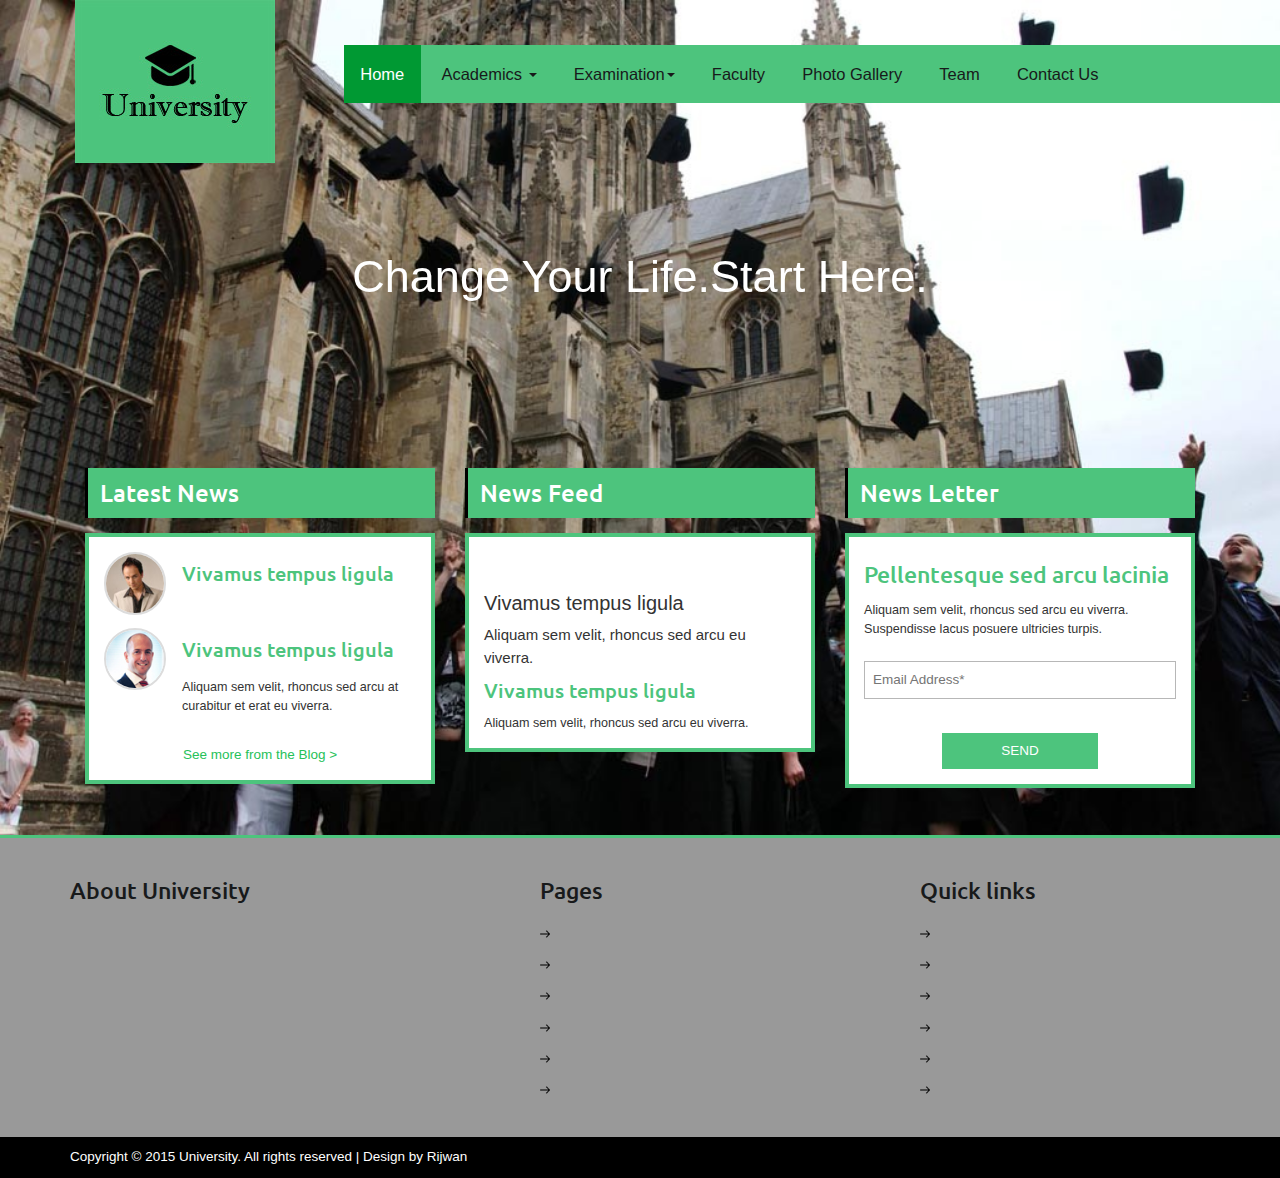
<file: index.html>
<!DOCTYPE HTML>
<html>
<head>
<title>University a Educational Category Flat Bootstarp Responsive Website Template | Home :: w3layouts</title>
<link href="css/bootstrap.css" rel='stylesheet' type='text/css' />
<!-- jQuery (necessary JavaScript plugins) -->
<script src="js/bootstrap.js"></script>
<!-- Custom Theme files -->
<link href="css/style.css" rel='stylesheet' type='text/css' />
<link href="css/w3.css" rel='stylesheet' type='text/css' />
<!-- Custom Theme files -->
<!--//theme-style-->
<meta name="viewport" content="width=device-width, initial-scale=1">
<meta http-equiv="Content-Type" content="text/html; charset=utf-8" />
<meta name="keywords" content="University Responsive web template, Bootstrap Web Templates, Flat Web Templates, Andriod Compatible web template, 
Smartphone Compatible web template, free webdesigns for Nokia, Samsung, LG, SonyErricsson, Motorola web design" />
<script type="application/x-javascript"> addEventListener("load", function() { setTimeout(hideURLbar, 0); }, false); function hideURLbar(){ window.scrollTo(0,1); } </script>
<script src="js/jquery.min.js"></script>
 <script src="js/bootstrap.js"></script>

</head>
<body>
<!-- banner -->
<script src="js/responsiveslides.min.js"></script>
<script>  
    $(function () {
      $("#slider").responsiveSlides({
      	auto: true,
      	nav: true,
      	speed: 500,
        namespace: "callbacks",
        pager: true,
      });
    });
  </script>  
<div class="banner">	  
	 <div class="header">
			 <div class="logo">
				 <a href="index.html"><img src="images/logo.jpg" alt=""/></a>
			 </div>
			 <div class="top-menu">
				 <span class="menu"></span>
				 <ul class="navig">
					 <li class="active"><a href="index.html">Home</a></li>
					  <li class="dropdown">
          <a class="dropdown-toggle" data-toggle="dropdown" href="acade.php" id="dropdownMenu1">Academics <span class="caret"></span></a>
          <ul class="dropdown-menu" aria-labelledby="dropdownMenu1">
            <li><a href="academy.php">Academic Calander</a></li>
            <li><a href="sylubus.php">Syllabus</a></li>
            <li><a href="college.php">College Info</a></li>
          </ul>
        </li>
       <li class="dropdown" class="active">
		  <a class="dropdown-toggle" data-toggle="dropdown" href="#" id="dropdownMenu1">Examination<span class="caret"></span></a>
		  <ul class="dropdown-menu" aria-labelledby="dropdownMenu1">
		  <li><a href="time_table.php">Time-Table</a></li>
		  <li><a href="result.php">Result</a></li>
		  <li><a href="exam_cen.php">Exam-Center</a></li>
		  <li><a href="mark.php">Markshet</a></li>
		  </ul>
		  </li>
					 <li><a href="faculty.php">Faculty</a></li>
		<li><a href="gelery.php">Photo Gallery</a></li>
		<li><a href="about.html"><span></span>Team</a></li>
		<li><a href="contact.php">Contact Us</a></li>

				 </ul>
			 </div>
			  <!-- script-for-menu -->
		 <script>
				$("span.menu").click(function(){
					$("ul.navig").slideToggle("slow" , function(){
					});
				});
		 </script>
		 <!-- script-for-menu -->

			 <div class="clearfix"></div>
	 </div>
	 <div class="slider">
		 <div class="caption">
			 <div class="container">
				  <div class="callbacks_container">
					  <ul class="rslides" id="slider">
						    <li><h3>Change Your Life.Start Here.</h3></li>
							<li><h3>Change Your Mind.Change Your Life.</h3></li>	
							<li><h3>Education For Individual And Social Responsibility.</h3></li>	
							<li><h3>Your Success.Our Tradition</h3></li>
					  </ul>	
						<div class="clearfix"></div>
				  </div>
			  </div>
		  </div>
	  </div>
	  <div class="banner-grids">
		  <div class="container">
			 <div class="col-md-4 banner-grid">
				 <h3>Latest News</h3>
				 <div class="banner-grid-sec">
					 <div class="grid_info">
						 <div class="blg-pic">
							 <img src="images/m1.jpg" class="img-responsive" alt="">
						 </div>
						 <div class="blg-pic-info">
							 <h4><a href="#">Vivamus tempus ligula</a></h4>
						 </div>
						 <div class="clearfix"></div>
					 </div>
					 <div class="grid_info">
						 <div class="blg-pic">
							 <img src="images/m2.jpg" class="img-responsive" alt="">
						 </div>
						 <div class="blg-pic-info">
							 <h4><a href="#">Vivamus tempus ligula</a></h4>
							 <p>Aliquam sem velit, rhoncus sed arcu at curabitur et erat eu viverra.</p>
						 </div>
						 <div class="clearfix"></div>
					 </div>
					 <div class="more">
						 <a href="blog.html">See more from the Blog ></a>
					 </div>
				 </div>
			 </div>
			 <div class="col-md-4 banner-grid">
				 <h3>News Feed</h3>
				 <div class="banner-grid-sec">
					 <div class="news-grid">
						 <marquee direction="up"><a href="#">The direction of text will be from bottom to top</a>
						                         
						 </marquee>
					 </div>
						 <h4><a href="#">Vivamus tempus ligula</a></h4>
						 <p>Aliquam sem velit, rhoncus sed arcu eu viverra.</p>
					
					 <div class="news-grid">
						 <h4><a href="#">Vivamus tempus ligula</a></h4>
						 <p>Aliquam sem velit, rhoncus sed arcu eu viverra.</p>
					 </div>
				 </div>
			 </div>
			 <div class="col-md-4 banner-grid">
				 <h3>News Letter</h3>
				 <div class="banner-grid-sec news_sec">
					 <div class="news-ltr">
						 <h4><a href="#">Pellentesque sed arcu lacinia</a></h4>
						 <p>Aliquam sem velit, rhoncus sed arcu eu viverra. Suspendisse lacus posuere ultricies turpis.</p>
					 </div>
					 <form>
						 <input type="text" placeholder="Email Address*" required="">
						 <input type="submit" value="SEND">
					 </form>
				 </div>
			 </div>
			 <div class="clearfix"></div>
		  </div>
	  </div>
</div>
<!---->
<div class="footer">
	 <div class="container">
		 <div class="ftr-sec">
			 <div class="col-md-4 ftr-grid">
				 <h3>About University</h3>
				 <p>S.V. Technical University is situated in Silicon Vally .We give a atmosphere where you can improve your skills.</p>
				 <p>Our teachers are well trained & they always there for help.You can also develop your extra curriculam activity in all the field & The campus is covered with 24*7wifi.</p>
			 </div>
			 <div class="col-md-4 ftr-grid2">
				 <h3>Pages</h3>
				 <ul>
					 <li><a href="index.php"><span></span>Home</a></li>
					  <li><a href="academics.php"><span></span>Academics</a></li>
					 <li><a href="exam1.php"><span></span>Examination</a></li>
					<li><a href="faculty.php"><span></span>Faculty</a></li>
		            <li><a href="gelery.php"><span></span>Photo Gallery</a></li>
		            <li><a href="contact.php"><span></span>Contact Us</a></li>
				 </ul>
			 </div>
			 <div class="col-md-4 ftr-grid3">
				 <h3>Quick links</h3>
				 <ul>
					 <li><a href="about.html"><span></span>History</a></li>
					 <li><a href="about.html"><span></span>Departments</a></li>
					 <li><a href="gallery.html"><span></span>Services</a></li>
					 <li><a href="blog.html"><span></span>Guidancs</a></li>	
					 <li><a href="about.html"><span></span>Team</a></li>
					 <li><a href="contact.html"><span></span>Contact</a></li>
				 </ul>
			 </div>
			 <div class="clearfix"></div>
		 </div>
	 </div>
</div>
<!---->
<div class="copywrite">
	 <div class="container">
		 <p>Copyright © 2015 University. All rights reserved | Design by Rijwan</p>
	 </div>
</div>
<!---->
</body>
</html>
</file>
<file: css/style.css>
/*
Author: W3layout
Author URL: http://w3layouts.com
License: Creative Commons Attribution 3.0 Unported
License URL: http://creativecommons.org/licenses/by/3.0/
*/
h4, h5, h6,
h1, h2, h3 {margin: 0;}
ul, ol {margin: 0; padding:0;}
p {margin: 0;}
html, body{
	font-family: 'OpenSans-Regular';
	font-size: 100%;
	background:#999999;
}
@font-face {
   font-family: 'OpenSans-Regular';
   src: url(../fonts/OpenSans-Regular.ttf)format('truetype');
}
@font-face {
   font-family: 'Ubuntu-Medium';
   src: url(../fonts/Ubuntu-Medium.ttf) format('truetype');
}
body a{
	transition:0.5s all;
	-webkit-transition:0.5s all;
	-moz-transition:0.5s all;
	-o-transition:0.5s all;
	-ms-transition:0.5s all;
}
.row{
	margin:0;
}	
.breadcrumb{
	margin:2em 0;
	text-align:left;
}
h1.b1, h2.b2, h3.b3 {
  margin-bottom: 25px;
  display: block;
}
/*-- banner --*/
.banner{
	background:url(../images/we.jpg)no-repeat;
	background-size:cover;
	min-height:835px;
}
.logo{
	float:left;
	margin-left:5em;
}
.top-menu{
	float:right;
	  background: #4dc47d;
  margin: 3em 0 0 0;
  padding:0 11em 0 0em;
}
.top-menu ul li{
	display:inline-block;
}
.top-menu ul li a{
	display:block;
	color:#181a1b;
	font-size:1.1em;
	padding:1em 1em;
	text-decoration:none;
}
.top-menu ul li.active a,.top-menu ul li a:hover{
	color:#FFFFFF;
	background-color:#00CC66;
}
 .slider {
	position: relative;
	text-align: center;
}
.rslides {
  position: relative;
  list-style: none;
  overflow: hidden;
  width: 100%;
  padding: 0;
  margin: 0;
}
.rslides li {
  -webkit-backface-visibility: hidden;
  position: absolute;
  display: none;
  width: 100%;
  left: 0;
  top: 0;
  }
.rslides li:first-child {
  position: relative;
  display: block;
  float: left;
}
ul.callbacks_tabs.callbacks1_tabs {
	position: absolute;
	bottom: 29px;
	z-index: 999;
	left: 46%;
	display:none;
}
.callbacks_nav {
  position: absolute;
  -webkit-tap-highlight-color: rgba(0,0,0,0);
  top: 50%;
  left:20px;
  opacity: 0.7;
  z-index: 3;
  text-indent: -9999px;
  overflow: hidden;
  text-decoration: none;
  height: 59px;
  width: 59px;
  margin-top: -45px;
  }
.callbacks_nav.next {
  left: auto;
  background-position: right top;
  right: 25px;
 }
.caption{
   width: 100%;
  position: absolute;
  top: 84px;
  left: 0%;
  text-align: center;
}
 .caption h3{
	font-size:3.5em;
	font-weight:500;
	color:#fff;
	margin-bottom:8px;
}
.banner-grids {
  margin-top: 20em;
}
.banner-grid h3{
	background:#4dc47d;
	color:#fff;
	padding:0.5em;
	border-left:3px solid #000;
	font-family: 'Ubuntu-Medium';
}
.banner-grid-sec{
	border:4px solid #4dc47d;
	margin-top:1em;
	background:#fff;
	padding:1em;
}
.grid_info:nth-child(2){	
	padding-top:1.2em;	
}
.blg-pic {
  width: 20%;
  float: left;
}
.blg-pic img {
  border-radius:50%;
  border: 2px solid #dcdcdc;
}
.blg-pic-info {
  width:75%;
  float: left;
  margin-left:5%;
}
.blg-pic-info h4 a{
  display:inline-block;
  margin-bottom:8px;
  font-size:1em;
  color:#4dc47d;
  text-decoration:none;
  font-family: 'Ubuntu-Medium';
}
.blg-pic-info h4 a:hover,.news-grid h4 a:hover,.news-ltr h4 a:hover,.wel_grid h5 a:hover,.more_info a:hover
,.event-info h5 a:hover,.camp-grid h4 a:hover{
	  color: #181a1b;
}
.ftr-grid2 ul li a:hover, .ftr-grid3 ul li a:hover,a.more:hover,.blog-left p a:hover,.blog h3 a:hover{
	color: #4dc47d;
}
.blg-pic-info p,.news-grid p,.news-ltr p{
  color:#333;
  line-height:1.5em;
  font-size:0.84em;
}
.more{
	margin-top:1.8em;
	text-align:center;
}
.more a{
	display:inline-block;
	color:#26c159;
	text-decoration:none;	
	font-size:0.9em;
}
.news-grid {
	margin-bottom:11px;
}
.news-grid:nth-child(4) {
  margin-bottom: 0;
}
.news-grid h4 a{
  display:inline-block;
  margin-bottom:3px;
  font-size:1em;
  color:#4dc47d;
  text-decoration:none;
  font-family: 'Ubuntu-Medium';
}
.news-ltr h4 a{
 display:inline-block;
  margin-bottom:3px;
  font-size:1.15em;
  color:#4dc47d;
  text-decoration:none;
  font-family: 'Ubuntu-Medium';
}
.banner-grid form{
	margin-top:1.5em;
}
.banner-grid form input[type="text"]{
  width: 100%;
  margin-bottom:1em;
  padding: 8px;
  border: 1px solid #b7b7b7;
  font-size:0.9em;
  margin-bottom: 2.5em;
  color: #000;
  outline: none;
}
.banner-grid form input[type="submit"] {
  color: #fff;
  background: #4dc47d;
  font-size: 0.9em;
  text-decoration: none;
 border:2px solid #4dc47d;
  outline:none;
  width: 50%;
  margin: 0 auto;
  padding: 6px 0px;
  transition:0.5s all;
	-webkit-transition:0.5s all;
	-moz-transition:0.5s all;
	-o-transition:0.5s all;
	-ms-transition:0.5s all;
  display: block;
}
.banner-grid form input[type="submit"]:hover{
		border:2px solid #4dc47d;
		background:transparent;
		color:#4dc47d;
}
/*--welcome--*/
.welcome{
	padding:4em 0;
}
.welcome h2{
	font-family: 'Ubuntu-Medium';
	font-size:2.5em;
	line-height:1.2em;
	text-align:center;
	color:#4dc47d;
}
.welcm_sec{
	margin-top:3em;
}
.campus {
  padding-left: 0;
}
.campus_head{
	margin-bottom:2em;
}
.campus_head h3,.testimonal h3,.news h3{
	font-family: 'Ubuntu-Medium';
	font-size:1.85em;
	color:#181a1b;
	margin-bottom:0.7em;
}
.campus_head p{
	font-size:0.95em;
	color:#777;
	line-height:1.7em;
}
.wel_grid{
	padding-left:0;
}
.wel_grid h5 a{
	font-family: 'Ubuntu-Medium';
	font-size:1.2em;
	color:#4dc47d;
	display:inline-block;
	margin:10px 0;
}
.wel_grid  p {
  font-size: 0.95em;
  color: #777;
  line-height: 1.7em;
}
.testimonal {
  padding-right: 0;
}
.testimnl-grid {
  background:url(../images/cm.png) no-repeat 0px 0px;
    padding-left: 3em;
}
.testimnl-grid:nth-child(3){
	margin:1em 0;
}
.testimnl-grid  a  p {
  font-size: 0.9em;
  color: #777;
  line-height: 1.6em;
  display:inline-block;
}
.testimnl-grid a p:hover{
	color:#4dc47d;
}
.testimnl-grid h5{
	font-family: 'Ubuntu-Medium';
	font-size:1em;
	color:#4dc47d;
	display:inline-block;
	margin:10px 0 0 0;
}
.more_info {
  margin-top: 1.5em;
}
.more_info a{
	 display: inline-block;
  color: #26c159;
  text-decoration: none;
  font-family: 'Ubuntu-Medium';
  font-size: 0.9em;
  text-transform:uppercase;
}
/*-- events --*/
.news{
	padding-bottom:5em;
}
.news h3{
		margin-bottom:1.3em;
}
.event-grid:nth-child(1){
	padding-left:0;
}
.event-grids-left{
	padding-left:0;
}
.event-pic {
	float:left;
	width:47%;
	margin-right:3%;
}
.event-pic img{
	width:100%;
}
.date{
	display:inline-block;
	margin-right:7%;
	text-align:center;
	float:left;
	width:20%;
}
.date h4{
	font-size:2.8em;
	font-weight:600;
}
.date span{
	display:block;
	font-size:1em;
}
.event-info{
	 width:72%;
	float:left;
	  padding-top: 9px;
}
.event-info h5 a{
	font-family: 'Ubuntu-Medium';
  font-size: 1.2em;
  color: #4dc47d;
  display: inline-block;
  margin: 0 0 10px 0;
  line-height:1.3em;
}
.event-pic-info{
	width:50%;
	float:left;
}
.event-info p {
  line-height: 1.5em;
  color: #999;
  font-size:0.95em;
}
/*-- footer --*/
.footer{
	padding:2em 0;
	border-top:3px solid #4dc47d;
	
}
body{
background:#999999;
}


.ftr-grid {
  padding:0 3em 0 0;
}
.ftr-grid h3,.ftr-grid2 h3,.ftr-grid3 h3{
  font-family: 'Ubuntu-Medium';
  font-size: 1.5em;
  color: #181a1b;
  margin-bottom: 0.7em;
}
.ftr-grid p {
  line-height: 1.5em;
  color: #999;
  font-size: 0.9em;
}
.ftr-grid p:nth-child(3){
	padding-top:1.3em;
}
.ftr-grid2,.ftr-grid3 {
  padding-left: 6em;
}
.ftr-grid2 ul li,.ftr-grid3 ul li{
	display:block;
}
.ftr-grid2 ul li a,.ftr-grid3 ul li a{
	display:block;
	padding:5px 0;
	  color: #999;
  font-size: 0.95em;
}
.ftr-grid2 ul li a span,.ftr-grid3 ul li a span{
  width: 12px;
  height: 10px;
  display: inline-block;
  background: url(../images/awr.png) no-repeat 0px 0px;
  margin-right: 0.4em;
}
.copywrite{
	background:#000000;
	padding:0.7em;
}
.copywrite p {
  color: #fff;
  font-size: 0.9em;
  text-align: left;
}
.copywrite p a{
	color: #fff;
}
/*--about--*/
.banner2{
	background:url(../images/banner.jpg) no-repeat;
	background-size:cover;
	min-height:270px;
}
.about-sec{
	 padding:3em 0;
}
.aboutmiddle{
	position:relative;
}
.aboutleftbottom {
    border: 1px solid #C5C5C5;
    padding: 25px 25px;
    text-align: left;
    position: absolute;
    width: 68%;
    top: 110px;
    left: -268px;
    color: black;
    background-color: rgba(255, 255, 255, 0.4);
}
.aboutleftbottom  p{
	margin-bottom:10px;
	line-height:25px;
}
.aboutleftbottom  a{
	background-color:black;
	padding:10px 15px;
	color:white;
	border:2px solid black;
	margin:8px 0px;
    display:inline-block;
}
.aboutleftbottom  a:hover{
	color:black;
	border:2px solid black;
	background:transparent;
}
.modal-content  h4{
		color:#07cbc9;
		text-align:center;
		font-size: 30px;
}
.modal-content  h5{
		color:black;
		padding-top:10px;
}
.modal-content p{
	color:#636363;
	font-size:14px;
	line-height:25px;
	    padding-top: 15px;
}
.modal-content  img{
	width:100%;
	height:300px;
}
.aboutright{
	font-size:40px;
	color:black;
}
.aboutright p{
	font-size:20px;
}
.aboutrighttop{
	border:1px solid #4dc47d;
	padding:20px 60px;
}
.aboutrightbottom{
	border:1px solid #4dc47d;
	margin-top:10px;
	padding:21px 60px;
}
.aboutright p{
	font-size:20px;
}
.aboutrighttop{
	border:1px solid #4dc47d;
	padding:20px 60px;
}
.stats-info {
	text-align: center;
	margin-top: 30px;
}
label.aline{
	background-color:#4dc47d;
	display:block;
	width: 40px;
	height: 2px;
	margin:5px auto;
}
.aboutbottom{
	margin:0;
	padding:0;
}

.modal-content  img{
	width:100%;
	height:300px;
}
.modal-content  h4{
		color:#07cbc9;
		text-align:center;
		font-size: 30px;
}
.modal-content  h5{
		color:black;
		padding-top:10px;
}
.modal-content p{
	color:#636363;
	font-size:14px;
	line-height:25px;
	    padding-top: 15px;
}
.aboutimg{
		height:275px;
	}
	.aboutimg{
		height: 370px;
		width: 500px;
		margin-bottom:5px;
	}
	.aboutimg {
		height: 290px;
		width: 700px;
		float: left;
	}
	.aboutimg{
		width:500px;
		float:left;
	}
	.aboutimg{
		   width:400px;
	   }
	
	.aboutimg {
		width: 360px;
	}
	.aboutimg{
   padding:0;
   height:396px;
}
.aboutimg img{
	width:100%;
	height:100%;
}
.abouttext{
	height:400px;
    background-color:rgb(77, 196, 125);
	color:white;
	padding: 30px 50px;
    text-align:left;
}
.abouttext h4 {
    padding-bottom: 15px;
    font-weight: 500;
    font-size: 35px;
	text-align:left;
}
.abouttext h5 {
    padding-bottom: 15px;
    line-height: 30px;
    font-weight: 400;
	color: #F7F5F5;
	font-size: 18px;
	text-align:left;
}
.abouttext p {
    line-height: 24px;
    font-size: 14px;
    color: #DDD;
	text-align:left;
	margin-bottom:10px;
}
.abouttext a{
	background-color:black;
	padding:10px 20px;
	color:white;
	display:inline-block;
	margin-top:5px;
	border: 2px solid black;
	font-size: 15px;
}
.abouttext a:hover{
	border: 2px solid black;
	background:transparent;
}
 @media (max-width:1366px) {
	.slider1 {
		min-height: 650px;
	}
	.abouttext {
		padding:30px 30px;
	}
 } 
 @media (max-width:1280px) {
	.abouttext {
		padding:30px 30px;
	}
 }
 .abouttext {
		height:400px;
		padding:15px 13px;
	}
	.abouttext h4{
		font-size:26px;
		padding-bottom:10px;
	}
	.abouttext h5{
		font-size:14px;
		line-height:23px;
		padding-bottom:8px;
	}
	.abouttext p {
		font-size:13px;
		line-height:24px;
	}
	.abouttext a{
		padding:7px 15px;
	}
	.abouttext {
		padding: 12px 12px;
	}
	.abouttext h4 {
		font-size: 23px;
	}
	.abouttext h5 {
		font-size: 14px;
		line-height: 30px;
		padding-bottom: 6px;
	}
	.abouttext a {
		padding: 5px 10px;
		font-size:15px;
	}
	.abouttext {
		height: 400px;
		width: 300px;
		padding: 30px 30px;
		margin-bottom:5px;
	}
	.abouttext h4 {
		padding-bottom: 20px;
		font-weight: 500;
		font-size: 35px;
		text-align:left;
	}
	.abouttext h5 {
		padding-bottom: 18px;
		line-height: 30px;
		font-weight: 400;
		font-size: 18px;
		text-align:left;
	}
	.abouttext p {
		line-height: 24px;
		font-size: 14px;
		text-align:left;
		margin-bottom:20px;
	}
	.abouttext a{
		background-color:black;
		padding:10px 20px;
		color:white;
		display:inline-block;
		margin-top:5px;
		border: 2px solid black;
		font-size: 15px;
	}
	.abouttext {
		height: 400px;
		width: 300px;
		padding: 35px 30px;
		margin-bottom:5px;
	}
	.abouttext h4 {
		padding-bottom: 15px;
		font-weight: 500;
		font-size: 35px;
		text-align:left;
	}
	.abouttext h5 {
		padding-bottom: 15px;
		line-height: 30px;
		font-weight: 400;
		font-size: 18px;
	
	}
	.abouttext p {
		line-height: 24px;
		font-size: 14px;
		text-align:left;
		margin-bottom:15px;
	}
	.abouttext a{
		background-color:black;
		padding:10px 20px;
		color:white;
		display:inline-block;
		margin-top:5px;
		border: 2px solid black;
		font-size: 13px;
	}
	.abouttext{
		height: 400px;
		width: 300px;
		float: left;
		padding:15px 20px;
	}
	.abouttext h4{
		font-size:25px;
	}
	.abouttext h5 {
		padding-bottom: 10px;
		font-size: 17px;
   }
   .abouttext p{
	   font-size:15px;
	}
   .abouttext a {
		padding: 7px 15px;
	}.abouttext{
		width:300px;
		float:left;
	}
	.abouttext h5 {
		line-height:30px;
	}
	.abouttext h4 {
		padding-bottom: 10px;
	}
	   .abouttext{
		width:300px;
	}
	.aboutext p{
		margin-bottom:8px;
	}
	.abouttext {
		width: 300px;
	}
	.aboutext p{
		margin-bottom:8px;
	}
	.abouttext {
		width: 300px;
		padding: 15px 12px;
	}
	.abouttext h4 {
		margin-bottom: 0px;
	}
	.abouttext h5 {
		padding-bottom: 0px;
		font-size: 15px;
	}
	.abouttext p {
		line-height: 24px;
	}
	.abouttext a {
		padding: 5px 10px;
		font-size:15px;
	}
	.abouttext{
		width:300px;
		padding: 17px 15px;
	}
	.abouttext h5 {
		padding-bottom: 5px;
		font-size: 15px;
		line-height: 30px;
	}
	.abouttext p {
		font-size: 14px;
	}
	.abouttext{
		padding: 25px 11px;
	}
	.abouttext {
		width: 300px;
		padding: 26px 6px;
	}
	.abouttext {
		width: 300px;
		padding: 10px 11px;
	}
	.abouttext h4 {
		margin-bottom:0px;
	}
	.abouttext p {
		line-height: 24px;
		margin-bottom:10px;
	}
	.abouttext a {
		padding: 4px 6px;
		font-size: 15px;
	}
	
	
	
	
	
	
	
	
	
	
	
	












.aboutrighttop{
		padding: 13px 60px;
	}
	.aboutrightbottom{
		margin-top:24px;
		padding: 13px 45px;
	}
	.aboutrighttop {
		padding: 10px 22px;
	}
	.aboutrightbottom{
		padding: 10px 33px;
	}
	.aboutrighttop {
		margin-top: 140px;
		margin-left: 50px;
	}
	.aboutrightbottom{
		margin-left: 50px;
	}
	.aboutrighttop {
		margin-top: 2px;
	}
	.aboutrighttop {
		width: 100%;
		margin-top: 2px;
		margin-left:20px;
		height:160px;
	}
	.aboutrightbottom {
		width: 100%;
		margin-left:20px;
		height:160px;
	}

.abu{
text-align:left;
font-size:70px;
color:#4dc47d;
}
.about-head h2,.gallery h2,.main-head-section h2,.blog-head h2,h2.top{
  font-family: 'Ubuntu-Medium';
  font-size: 2.5em;
  margin-bottom: 0.5em;
  color: #4dc47d;
}
label.line{
	background-color:#4dc47d;
	display:block;
	width: 50px;
    height: 2px;
	margin:15px auto;
}
.about-head h1{
font-family:Verdana, Arial, Helvetica, sans-serif;
  font-size: 3.1em;
  margin-bottom: 0.5em;
  color: #4dc47d;
}
.about-head h4{
    font-family: 'Ubuntu-Medium';
  font-size: 1.1em;
  color: #181a1b;
  margin-bottom: 0.5em;
}
.about-head p{
      font-size: 0.95em;
  color: #777;
  line-height: 1.7em;
}
.video-grid{
	 margin:3em 0;
}
.video {
  padding-left: 0;
}
.video iframe{
	 width:100%;
	 height:320px;
}
.video-info h3 {
    font-family: 'Ubuntu-Medium';
  font-size: 1.6em;
  color: #181a1b;
  margin-bottom: 0.7em;
}
.video-info h4 {
  color:#4dc47d; 
    font-family: 'Ubuntu-Medium';
  font-size: 1.1em;
  margin-bottom: 0.5em;
}
.video-info p {
  margin-bottom: 1.5em;
    font-size: 0.95em;
  color: #777;
  line-height: 1.7em;
}
.our_work h3 {
  font-family: 'Ubuntu-Medium';
  font-size: 2em;
  margin-bottom: 0.5em;
  color: #4dc47d;
  text-align:center;
}
.camp-grid h4 a{
  color: #4dc47d;
  font-family: 'Ubuntu-Medium';
  font-size: 1.2em;
  display:inline-block;
  margin: 0.5em 0;
  text-decoration:none;
}
.camp-grid p {
  font-size: 0.95em;
  color: #777;
  line-height: 1.7em;
}
a.more{
	font-size:0.9em;
	margin-top:0.6em;
	display:inline-block;
	color:#333;
	text-decoration:none;
}
/*--pages-start--*/
.pages {
	padding: 3em 0px;
}
h3.ghj {
	color: #000;
	font-size: 2em !important;
	margin: 0 0 1em;
}
.headdings, .Buttons, .progress-bars, .alerts, .bread-crumbs, .pagenatin, .appearance, .distracted {
	padding: 2em 0;
}
.breadcrumb {
	margin-bottom: 3em !important;
}
.table {
	margin-bottom: 0;
}
.b4,.b5,.b6 {
  margin-top: 15px !important;
  margin-bottom: 15px !important;
}
.bs-example h1, .bs-example hh2, .bs-example h3, .bs-example h4, .bs-example h5, .bs-example h6 {
  margin: 0 0 10px;
}
/*--gallery-*/
.gallery{
	padding:3em 0;
}
.event-sec ul li{
	display:block;
}
.event-sec ul li a{
	color: #333;
	font-weight:500;
	font-size:1.1em;
	padding:3px 0;
	display:block;
}
.event-pics a{
	  width: 23.5%;
  margin: 0 17px 22px 0;
  float: left;
  
}
.event-pics a img{
	width:100%;	
}
/*----blog----*/
.blog{
padding:3em 0;
}
.blog-left{
	padding-left:0;
}
.blog h3 a{
  font-family: 'Ubuntu-Medium';
  font-size: 1em;
  color: #181a1b;
  display:inline-block;
}
.list-group {
  margin-top: 30px;
}
.list-group-item {
  position: relative;
  color:#542f1d;
  display: block;
  padding: 10px 15px;
  margin-bottom: -1px;
  background:none !important;
  border: 1px solid #542f1d;
}
a.list-group-item {
  color:#542f1d;
}
a.list-group-item:hover {
  background-color:#4dc47d !important;
  color: #fff;
}
.blog-info p{
	font-size: 0.95em;
  color: #777;
  line-height: 1.7em;
  margin-top:5px;
}
p.snglp{
  font-size: 0.95em;
  color: #777;
  line-height: 1.7em;
  margin:0;
}
.blog-left p a {
  color: #777;
}
.recent-posts h4,.category h4,.coment-form h4,.response h4{
  margin: 0 0 18px 0;
  font-family: 'Ubuntu-Medium';
  font-size: 1.3em;
  color: #181a1b;
}
.posts-right label {
  margin: 0 0 0px 0;
  font-size: 1em;
  color: #2f6818;
  line-height: 1.6em;
}
.blog-img {
  margin:1em 0;
  overflow:hidden;
}
.blog-img img{
	width:100%;
}
.blog-info-text a img {
  width: 100%;
}
.blog-info-text a img {
  overflow: hidden;
  position: relative !important;
  padding: 0;
}
.single-page  img {
	box-sizing: border-box;
	height: auto;
	max-width: 100%;
}
img.zoom-img {
	transform: scale(1, 1);
	-webkit-transform: scale(1, 1);
	-moz-transform: scale(1, 1);
	o-transform: scale(1, 1);
	-ms-transform: scale(1, 1);
	transition-timing-function: ease-out;
	-webkit-transition-timing-function: ease-out;
	-moz-transition-timing-function: ease-out;
	-o-transition-timing-function: ease-out;
	-ms-transition-timing-function: ease-out;
	transition-duration: .5s;
	-webkit-transition-duration: .5s;
	-moz-transition-duration: .5s;
	-o-transition-duration: .5s;
	-ms-transition-duration: .5s;
}
img.zoom-img:hover {
	transform: scale(1.08);
	-webkit-transform: scale(1.08);
	-moz-transform: scale(1.05);
	-o-transform: scale(1.08);
	-ms-transform: scale(1.08);
	-webkit-transition-timing-function: ease-in-out;
	-moz-transition-timing-function: ease-in-out;
	-o-transition-timing-function: ease-in-out;
	-ms-transition-timing-function: ease-in-out;
    -webkit-transition-duration: 750ms;
	-moz-transition-duration: 750ms;
	-o-transition-duration: 750ms;
	-ms-transition-duration: 750ms;
	overflow: hidden;
}
a.list-group-item:hover {
  background-color: #5F9EA0;
  border-color: #5F9EA0;
  color: #fff;
}
.blog-ctgry{
  margin: 40px 0;
}
.recent-posts-info {
	margin-bottom: 55px;
}
.posts-left{
  float: left;
  margin-right: 14px;
  overflow: hidden;
}
.posts-right{
	float:right;
	width: 51%;
}	
.posts-right lable {
	font-size: 14px;
	font-weight: 500;
	color: #989595
}
.posts-right h5 a {
  color:#181a1b;
  display:inline-block;
  font-size: 1.1em;
  margin: 3px 0;
  line-height: 1.6em;
}
.posts-right h5 a:hover{	
	color: #2f6818;	
}
.blog-info {
  margin-bottom: 2em;
}
.btn-primary:hover{
background:transparent;
color:#4dc47d;
border-color: #4dc47d;
}
.btn-primary {
  background:#4dc47d;
  border-color: #4dc47d;
  color: #fff;
  margin-top:1em;
}
.comments h4{
  margin: 0 0 18px 0;
}
.posts-right p {
  color: #542f1d;
  font-size: 14px;
  text-shadow: 1px 1px 0px #fff;
  margin: 0px 0 15px 0;
  line-height: 1.8em;
}
.related-posts-grids {
	float: left;
	width: 30%;
	margin-left: 1em;
}
.related-posts-grids img{
	width:100%;
}
.related-posts-grids h5 {
	font-size: 15px;
	font-weight: 600;
	margin: .5em 0;
	color: #1C90F4;
}
.comments-info.cmnts-mddl {
  margin: 4em 0;
}
.comments-info p.cmmnt {
color: #542f1d;
  font-size: 14px;
  text-shadow: 1px 1px 0px #fff;
  margin: 7px 0 0px 0;
  line-height: 1.8em;
}
.cmnt-icon-left {
	float: left;
	width: 25%;
}
.cmnt-icon-right {
	float: right;
	width: 75%;
}
.cmnt-icon-right p {
  margin: 0 0 6px 0;
  font-size: 16px;
  color: #2f6818;
  font-weight: 600;
  line-height: 1.6em;
}
.cmnt-icon-right  p a{
  color: #887f66;
  font-size: 14px;
}
.cmnt-icon-right p a:hover{
	color: #2f6818;
}
ul.pagination {
  padding: 0 0 0 0px;
  margin: 12px 0 0 0;
}
ul.pagination li a {
  color: #542f1d;
  font-size: 17px;
  padding: 5px 15px;
}
.pagination > li > a:hover, .pagination > li > span:hover, .pagination > li > a:focus, .pagination > li > span:focus{
  color: #fff;
  background: #4dc47d !important;
  border-color:#4dc47d;
}
.pagination > li > a, .pagination > li > span {
  color: #542f1d;
  background: none;
  border: 1px solid #ddd;
}
//****-------------------------*****---------------------------------
/*--blog-starts--*/
.blog {
  padding: 6em 0;
}
span.glyphicon {
  color: #e34554;
}
.pager li > a, .pager li > span {
  border-radius: 15px;
  color: #353a3d;
}
.blg_sec{
	margin-top:1.5em;
}
.blog-main p {
	color: #999;
	font-size: 15px;
	margin-top: 5px;
}
.blog-top {
  margin-top: 3%;
}
.blog-main p a{
	color:#e34554;
}
.blog-main p a:hover{
	text-decoration:underline;
	transition: 0.5s all ease;
	-webkit-transition: 0.5s all ease;
	-moz-transition: 0.5s all ease;
	-o-transition: 0.5s all ease;
	-ms-transition: 0.5s all ease;
	color:#999;
}
a.bg {
	color: #e34554;
	font-size:1.3em;
	font-weight: 400;
	text-decoration: none;
}
.blog-one{
	margin-top:1.5em;
}
.blog-one img{
	width:100%;
}
.col-md-5.blog-one-left {
  	padding-left: 0;
}
.blog-comments {
  margin-top: 2.5em;
  border-top: 1px solid rgba(153, 153, 153, 0.2);
  padding: 1.3em 0px;
}
.blog-comments ul {
  padding: 0;
}
.b-btn {
	margin-top: 26px;
}
.blog-comments ul li{
	list-style:none;
	display:inline-block;
	margin-right:15px;
}
.b-btn a{
	color: #fff;
	padding: 5px 15px;
	border-radius: 0.3em;
	-webkit-border-radius: 0.3em;
	-moz-border-radius: 0.3em;
	-o-border-radius: 0.3em;
	outline: none;
	font-size: 13px;
	background: #e34554;
}
.b-btn a:hover{
	background:#2a2017;
	transition: 0.5s all ease;
	-webkit-transition: 0.5s all ease;
	-moz-transition: 0.5s all ease;
	-o-transition: 0.5s all ease;
	-ms-transition: 0.5s all ease;
}
.blog-main-one {
	border-bottom: 1px solid rgba(153, 153, 153, 0.2);
}
.blog-right h3,.blog-right h2{
	color: #e34554;
	font-size: 1.3em;
	font-weight: 400;
}
.blog-right ul{
	padding:0;
	margin-top:1.5em;
}
.blog-right ul li{
	list-style:none;
	margin-bottom:8px;
}
.blog-right ul li a {
	color: #999;
	font-size: 1em;
}
.blog-right ul li a:hover{
	color:	#e34554;
	margin-left: 10px;
	transition: 0.5s all ease;
	-webkit-transition: 0.5s all ease;
	-moz-transition: 0.5s all ease;
	-o-transition: 0.5s all ease;
	-ms-transition: 0.5s all ease;
}
.posts{
	margin-top:2em;
}
.categories:nth-child(1){
	margin-top:0;
}
.categories{
	margin-top:2em;
}
p.sngl {
	margin-top: 1.5em;
}
.blog-one p {
	color: #999;
	font-size: 1em;
	line-height: 1.9em;
	margin-top: 1em;
}
.blog-one-left p{
	margin-top:0;
}
.pagination {
	margin: 4% 0 0 0;
}
.blog-comments ul li a, .blog-comments ul li p {
	color: #999;
	font-size: 0.9em;
	display: inline-block;
	vertical-align: top;
	margin-left: 10px;
}
.blog-comments ul li a:hover{
	color:	#e34554;
	text-decoration: none;
  	transition: 0.5s all;
  	-webkit-transition: 0.5s all;
  	-moz-transition: 0.5s all;
  	-o-transition: 0.5s all;
  	-ms-transition: 0.5s all;
}
.related{
	margin-top:3em;
}
.contact-form {
	margin-top: 1.7em;
}
.related-left{
	text-align:center;
	padding-left: 0;
}
.related-left h4 {
	color: #e34554;
	font-size: 1.3em;
	margin: 13px 0 0 0;
}
.contact-form form input[type="text"]{
	padding: 10px 15px;
	width: 100%;
	color: #333;
	font-size: 1em;
	border: 1px solid #E3E3E3;
	outline: none;
	display: block;
	margin: 10px 0;
}
 .contact-form form textarea {
  padding: 10px 15px;
  width: 100%;
  color: #333;
  font-size: 1em;
  border: 1px solid #E3E3E3;
  outline: none;
  display: block;
  margin: 10px 0;
}
.contact-form form textarea {
  height: 200px;
  resize: none;
}
.contact-form form input[type="submit"]:hover{
	background: #2a2017;
	transition: 0.5s all ease;
	-webkit-transition: 0.5s all ease;
	-moz-transition: 0.5s all ease;
	-o-transition: 0.5s all ease;
	-ms-transition: 0.5s all ease;
}
.contact-form form input[type="submit"] {
	color: #fff;
	background: #e34554;
	padding: 0.7em 1.7em;
	font-size: 1em;
	margin-top: 1em;
	border: none;
	outline: none;
	border-radius: 0.3em;
	-webkit-border-radius: 0.3em;
	-moz-border-radius: 0.3em;
	-o-border-radius: 0.3em;
}
.media-heading {
	margin-top: 0;
	margin-bottom: 5px;
}
.media-heading a,.media-heading{
	color:#e34554;
}
.media-body p {
	font-size: 15px;
	margin-top: 10px;
	line-height: 1.9em;
	color: #999;
}
.comments-bottom {
	margin-top: 3%;
}
.media {
	margin-top: 24px;
}
.comments {
	margin-top: 5%;
}
.related-bottom {
	margin-top: 3%;
}
.related-left img {
	width: 100%;
}
.reply{
	margin-top: 5%;
}
ul.pager {
	margin: 0;
}
/*--single-page--*/
.comment-icons {
	border-top: 1px dashed #2f6818;
	border-bottom: 1px dashed #2f6818;
	padding: 1em 0;
	margin: 2em 0 3em 0;
}
.comment-icons ul {
	margin: 0;
	padding: 0;
}
.comment-icons ul li {
	display: inline-block;
	margin: 0 10px;
  color: #838383;
  font-size: 14px;
}
.comment-icons ul li span{
  background: url(../images/iconsprite.png) no-repeat 0px 0px;
  margin-right: 10px;
  display: inline-block;
  width: 12px;
  height: 20px;
  vertical-align: middle;
}
.comment-icons ul li span.clndr {
  background: url(../images/iconsprite.png) no-repeat -19px -2px;
	width: 17px;
}
.comment-icons ul li span.admin{
  background: url(../images/iconsprite.png) no-repeat 0px -25px;
  width: 15px;
  height: 20px;
}
.comment-icons ul li span.cmnts{
  background: url(../images/iconsprite.png) no-repeat -18px -24px;
  margin-right: 5px;
  width: 17px;
}
.comment-icons ul li a.like{
	background: url(../images/iconsprite.png) no-repeat 2px -46px;
	margin-right: 6px;
	padding-left: 1.5em;
}
.comment-icons ul li a{
  color:#838383;
  font-size: 14px;
  margin: 10px 0 18px 0;
  line-height: 1.8em;
  display: inline;
}
.comment-icons ul li a:hover{
	color:#4dc47d;
}
.admin-text {
  padding: 26px;
  border: 1px dashed #2f6818;
}
.admin-text h5 {
  margin: 0 0 12px 0;
  font-size: 1em;
  color:#4dc47d;
  font-weight: 600;
}
.admin-text-left {
	float: left;
	width: 11%;
}
.admin-text-right {
	float: right;
	width: 86%;
}
.admin-text-right p {
  margin: 0px 0 18px 0;
    font-size: 0.95em;
  color: #777;
  line-height: 1.7em;
}
.admin-text-right span {
font-weight:600;
  font-size: 14px;
  margin: 0 0 10px 0;
  color:#887f66;
}
.admin-text-right span a {
	  color: #887f66;
	text-decoration:none;
}
.admin-text-right span a:hover{
	color:#2f6818;
	transition:.5s all;
}
.media.response-info {
  margin-top: 1.5em;
}
.response-info-mdl {
  margin: 1em 0px 1em 4em;
}
.response {
  margin-top: 40px;
}
.media-left.response-text-left {
  width: 11%;
}
.response-text h5 {
  font-weight: 600;
  font-size: 14px;
  margin: 10 0 0px 0;
  color: #887f66;
}
.response-text-left h5 a {
	text-decoration: none;
	  color: #838383;
}
.response-text-left h5 a:hover{
	text-decoration: none;
	color:#2f6818;
}
.response-text-left h5{
  font-weight: 600;
  font-size: 14px;
  margin: 1em 0 0 0;
}
.response-text-right p {
    font-size: 0.9em;
  color: #777;
  line-height: 1.7em;
}
.response-text-right ul{
	padding:0;	
	text-align: right;
	margin-top: 0.5em;
}
.response-text-right ul li{
  display: inline-block;
  color: #2f6818;
  font-size: 0.9em;
  margin-right: 16px;
}
.response-text-right ul li a{
    color:#838383;
  font-size: 14px;
  font-weight: 600;
}
.response-text-right ul li a:hover{
	color:#2f6818;
	text-decoration:none;
}
.coment-form input[type="text"] {
  background: none;
  width: 100%;
  color: #777;
  margin: 0 0px 23px 0;
  font-size: 0.9em;
  padding: 12px 10px;
  outline: none;
  border:1px solid #CDCDCD;
}
.coment-form textarea {
  background: none;
  width: 100%;
  color:#777;
  font-size: 0.9em;
  resize: none;
  height: 185px;
  padding: 12px;
  outline: none;
  border: 1px solid #CDCDCD;
  }
.coment-form input[type="submit"] {
  padding: 10px 43px;
    margin-top: 23px;
  border:2px solid #4dc47d;
  color: #ffffff;
  font-size: 1em;
  background:#4dc47d;
  transition:0.5s all;
	-webkit-transition:0.5s all;
	-moz-transition:0.5s all;
	-o-transition:0.5s all;
	-ms-transition:0.5s all;
}
.coment-form input[type="submit"]:hover {
  background: transparent;
  color:#4dc47d;
  border:2px solid #4dc47d;
}
.coment-form h4 {
  margin-bottom: 22px;
}
.coment-form {
  margin-top: 46px;
}
/*--single-page--*/
/*--blog-end--*/
/**contact**/
.contact-map iframe {
	min-height:380px;
	width: 100%;
	border: none;
}
.contact_top {
	padding:4em 0 0em 0;
}
.contact-head p {
	text-align: left;
	color: #fff;
	font-size: 1.2em;
	font-weight: 300;
	width: 73%;
	margin: 0.2em auto;
}
.contact-top h3 {
	color: #FFF;
	font-size: 1em;
	text-transform: uppercase;
	font-weight: 400;
	margin: 0 0 1em;
}
.contact-map {
  margin-top: 2.5em;
}
.contact_left p span{
	cursor:pointer;
	color:#2aacc8;
}
.contact_left p span:hover{
	text-decoration:underline;
}
.form_details input[type="text"], .form_details textarea {
  padding: 11px;
  width: 51%;
  font-size: 1em;
  margin: 10px 0px;
  border: 1px solid #302e2e;
  color: #302e2e;
  background: none;
  -webkit-appearance: none;
  float: left;
  outline: none;
  font-weight: 400;
  border-radius: 0.3em;
  -webkit-border-radius: 0.3em;
  -o-border-radius: 0.3em;
  -moz-border-radius: 0.3em;
}
.form_details textarea {
	height:200px;
	resize:none;
	width:80%;
}
.form_details input[type="submit"] {
	margin-top:1em;
	color: #fff;
	font-size: 1em;
	padding: 0.5em 1em;
	-webkit-appearance:none;
	text-transform: uppercase;
	display: inline-block;
	-webkit-transition: all 0.3s ease-out;
	-moz-transition: all 0.3s ease-out;
	-ms-transition: all 0.3s ease-out;
	-o-transition: all 0.3s ease-out;
	transition: all 0.3s ease-out;
	font-weight:400;
	border:2px solid #4dc47d;
	text-transform:uppercase;
	outline: none;
	cursor: pointer;
	width:20%;
	background:#4dc47d;
	border-radius: 0.3em;
	-webkit-border-radius: 0.3em;
	-o-border-radius: 0.3em;
	-moz-border-radius: 0.3em;
}
.form_details input[type="submit"]:hover {
 	text-decoration: none;
	color: #4dc47d;
	border:2px solid #4dc47d;
	  background:transparent;
}
.contact {
  padding: 3em 0em;
}
.sub-button {
	margin-bottom: 25px;
}
.contact_left{
	padding-left:0;
}
.contact_left h4 ,.company_ad h3{
  font-family: 'Ubuntu-Medium';
  font-size: 1.85em;
  color: #181a1b;
  margin-bottom: 0.5em;
}
.contact_left p{
	font-size: 0.95em;
  color: #777;
  line-height: 1.8em;
  margin-bottom:1.2em;
}
.main-head-section h3 {
  letter-spacing: 2px;
  font-size: 2.3em;
  font-weight: 600;
  margin: 0;
  text-align: center;
  color: #339966;
}
.company_ad span {
  font-size: 0.95em;
   color: #302e2e;
  font-weight: 400;
  line-height: 1.8em;
  margin-bottom: 19px;
}
.company_ad p{
	font-size: 0.95em;
	line-height: 1.8em;
	color: #777;
}
.days p {
  font-size: 0.95em;
  line-height: 1.8em;
  color: #777;
}
.company_ad a{
	font-size: 0.9em;
	line-height: 1.2em;
	color: #339966;
	margin-left: 2px;
}
/*-- responsive --*/
@media (max-width: 1280px){
.caption h3{
	font-size:3em;
}
}
@media (max-width: 1024px){
.logo{
	width:17%
}
.logo img{
	background-size:100%;
	width:100%
}
.top-menu {
  padding: 0 5em 0 2em;
}
.top-menu ul li a {
  font-size: 0.95em;
}
.caption h3 {
  font-size: 2.5em;
}
.callbacks_nav {
  height: 45px;
  width: 40px;
  background-size: 86px;
}
.banner-grids {
  margin-top: 16em;
}
.banner-grid h3 {
  padding: 0.4em 0.8em;
  font-size: 1.3em;
}
.blg-pic-info h4 a,.news-grid h4 a{
  font-size: 0.9em;
}
.blg-pic-info p, .news-grid p, .news-ltr p {
  font-size: 0.8em;
}
.news-ltr p{
	margin-top:5px;
}
.news-ltr h4 a {
  font-size: 1em;
}
.grid_info:nth-child(2) {
  padding-top: 2.2em;
}
.more {
  margin-top: 3.15em;
  text-align: center;
}
.banner-grid form {
  margin-top: 3.5em;
}
.news_sec{
	padding:1.5em 1em 1.9em 1em;
}
.welcome {
  padding: 3em 0;
}
.welcome h2 {
  font-size: 2em;
}
.campus_head h3, .testimonal h3, .news h3 {
  font-size: 1.65em;
}
.campus_head p ,.wel_grid p,.event-info p,.ftr-grid p,.ftr-grid p:nth-child(3),.about-head p,
.video-info p,.camp-grid p,.posts-right p{
  font-size: 0.85em;
}
.ftr-grid p,.ftr-grid p:nth-child(3){
	line-height:1.8em;
}
.testimnl-grid a p {
  font-size: 0.8em;
}
.event-grid{
	padding-left:0;
}
.event-info h5 a{
	font-size:1.1em;
}
.news {
  padding-bottom: 3em;
}
.about-head h2, .gallery h2, .main-head-section h2, .blog-head h2, h2.top {
  font-size: 2em;
}
.video-info h3 {
  font-size: 1.4em;
  margin-bottom: 0.7em;
}
.camp-grid h4 a {
  font-size: 1.1em;
}
.banner2 {
  min-height: 200px;
}
.blog h3 a {
  font-size: 0.87em;
}
.blog-info p {
  font-size: 0.85em;
}
.posts-right {
  float: right;
  width: 45%;
}
.posts-left {
  width: 50%;
}
.single-page-right {
	padding-right:0;
}
.posts-right h5 {
  font-size: 0.85em;
}
.form_details input[type="text"], .form_details textarea {
  padding: 8px;
  font-size: 0.9em;
  width: 80%;
}
.form_details input[type="submit"] {
  font-size: 0.9em;
  padding: 0.5em 1em;
  width: 22%;
}
.contact_top {
  padding: 2em 0 0em 0;
}
.contact_left h4, .company_ad h3 {
  font-size: 1.5em;
}
.contact_left p,.company_ad span,.company_ad p{
  font-size: 0.85em;
}
.event-pics a {
  width: 23.1%;
}
}
@media (max-width: 768px){
.container {
  width: 739px;
}
.logo {
  margin-left: 2em;
}
.top-menu {
margin: 2em 0 0 0;
  padding: 0px 4em 0px 2em;
}
.top-menu ul li a {
  font-size: 0.9em;
  padding: 1em 1.5em 1em 0;
}
.banner-grid:nth-child(3) {
  margin-bottom: 3em;
}
.banner-grid form {
  margin-top: 2em;
}
.caption h3 {
  font-size: 1.8em;
}
.callbacks_nav {
  height: 45px;
  width: 31px;
  background-size: 63px;
  top: 10%;
}
.banner-grids {
  margin-top: 13em;
}
.blg-pic {
  width: 12%;
}
.blg-pic-info {
  width: 83%;
  margin-left: 3%;
  padding-top: 10px;
}
.banner-grid:nth-child(2) {
  margin:2.5em 0;
}
.banner-grid h3 {
  font-size: 1.2em;
}
.welcome h2 {
  font-size: 1.6em;
}
.campus_head h3, .testimonal h3, .news h3 {
  font-size: 1.4em;
}
.campus_head p, .wel_grid p, .event-info p, .ftr-grid p, .ftr-grid p:nth-child(3), .about-head p, .video-info p, .camp-grid p, .posts-right p {
  font-size: 0.8em;
}
.wel_grid {
  padding-left:15px;
  width: 50%;
  float: left;
    margin-top: 2em;
}
.campus_head {
  margin-bottom: 0em;
}
.more {
  margin-top: 1.15em;
}
.testimonal {
  padding: 0;
}
.testimnl-grid {
 width: 30.3%;
  float: left;
  margin-right: 4%;
    padding-left: 2.5em;
}
.testimnl-grid:nth-child(3) {
  margin: 0em 0;
}
.campus{
	padding-bottom:2.5em;
}
.date h4 {
  font-size: 2em;
}
.date {
  margin-right: 4%;
  width: 11%;
}
.date span {
  margin-top:4px;
  font-size: 0.9em;
}
.event-info {
  width: 85%;
  padding-top: 2px;
}
.event-grid:nth-child(2){
	margin:1.2em 0;
}
.ftr-grid h3, .ftr-grid2 h3, .ftr-grid3 h3 {
  font-size: 1.2em;
}
.ftr-grid2{
	margin:1.2em 0;
}
.ftr-grid2, .ftr-grid3 {
  padding-left: 0em;
}
.about-sec {
  padding: 2em 0;
}
.about-head h2, .gallery h2, .main-head-section h2, .blog-head h2, h2.top {
  font-size: 1.8em;
}
.video {
  padding: 0;
}
.video-grid {
  margin: 1em 0 2em 0;
}
.video-info {
  padding: 0;
  margin-top: 1em;
}
.video-info h3 {
  font-size: 1.2em;
}
.our_work h3 {
  font-size: 1.5em;
  margin-bottom: 1em;
}
.camp-grid {
  float: left;
  width: 33.3%;
}
.banner2 {
  min-height: 146px;
}
.camp-grid h4 a {
  font-size: 1em;
}
.blog h3 a {
  font-size: 0.8em;
}
.blog-info p {
  font-size: 0.8em;
}
.single-page-right {
  padding: 0;
}
.blog-ctgry {
  margin: 0px 0 2em 0; 
}
.list-group {
  margin-top: 16px;
}
a.list-group-item {
  font-size: 0.85em;
}
.posts-left {
  width: 17%;
}
.posts-right {
  width: 80%;
}
.comment-icons ul li a,.comment-icons ul li{
	font-size:0.85em;
}
.comment-icons {
  padding: 0.6em 0;
  margin: 1em 0 2em 0;
}
.admin-text {
  padding: 17px;
}
.admin-text-right span{
	font-size:0.85em;
}
.blog-left {
  margin-bottom: 2em;
}
.recent-posts-info:nth-child(3){
	margin-bottom:0;
}
.event-pics a {
  width: 22.6%;
}
.company-right {
  padding: 0;
}
.pages,.blog,.gallery,.contact {
  padding: 2em 0px;
}
}
@media (max-width: 736px){
.container {
  width: 708px;
}
}
@media (max-width: 667px){
.container {
  width: 638px;
}
.top-menu {
  padding: 0px 1em 0px 1em;
}
}
@media (max-width: 640px){
.container {
  width: 610px;
}
span.menu:before {
	content: url(../images/nav-icon.png);
	cursor: pointer;	
	height:32px;
}
ul.navig {
	width: 11%;
	float: right;
	margin:0;
}
ul.navig{
	display:none;
}
ul.navig li {
	font-size: 0.88em;
	display:inline-block;
	width: 100%;
	margin:0;
}
ul.navig li a {
	padding: 7px 0;
	font-size: 14px;
	width: 100%;
	font-weight:600;
	display:block;
	color: #181a1b;
}
ul.navig li.active a,ul.navig li a:hover{
	color:#4dc47d;
}
span.menu{
	display:block;
	float:right;
}
ul.navig {
	margin: 0;
	z-index: 2222;
	position: absolute;
	width: 100%;
	text-align: center;
	left: 0%;
	  padding: 0.7em 0;
	background:#fff;
	margin-top: 2em;
}
.logo {
  width: 21%;
}
.top-menu {
  padding: 3px 11em 0px 2em;
}
.banner-grid {
  padding: 0;
}
.welcome h2 {
  font-size: 1.4em;
}
.welcome {
  padding: 2em 0;
}
.welcm_sec {
  margin-top: 2em;
}
.testimnl-grid {
  width: 33.3%;
  margin-right: 0%;
}
.ftr-grid {
  padding: 0 0em 0 0;
}
.ftr-grid2 ul li a, .ftr-grid3 ul li a {
  padding: 4px 0;
  font-size: 0.85em;
}
.about-head h2, .gallery h2, .main-head-section h2, .blog-head h2, h2.top {
  font-size: 1.6em;
}
.video-info h3 {
  font-size: 1.1em;
}
.video-info h4 {
  font-size: 1em;
}
.video-grid {
  margin: 1em 0 1em 0;
}
.camp-grid h4 a {
  font-size: 0.95em;
}
a.more {
  font-size: 0.8em;
}
.camp-grid {
  width: 31%;
  padding: 0;
  margin-right: 2%;
}
.blog h3 a {
  font-size: 0.75em;
}
.coment-form input[type="submit"] {
  padding: 9px 30px;
  font-size: 0.85em;
}
.comment-icons ul li {
  margin: 0 9px;
}
.event-pics a {
  margin: 0 13px 15px 0;
}
.contact_left {
  padding: 0;
}
.form_details input[type="text"], .form_details textarea {
  font-size: 0.9em;
  width: 100%;
}
.contact_left h4, .company_ad h3 {
  font-size: 1.3em;
}
.contact-map iframe {
  min-height: 260px;
}
.event-pics {
  margin-top: 1.5em;
}
}
@media (max-width: 600px){
.container {
  width: 572px;
}
}
@media (max-width: 568px){
.container {
width: 540px;
}
}
@media (max-width: 480px){
.container {
  width: 452px;
}
.logo {
  width: 23%;
}
.top-menu {
  padding: 5px 11em 0px 2em;
}
.caption h3 {
  font-size: 1.3em;
}
.banner-grids {
  margin-top: 11em;
}
.grid_info:nth-child(2) {
  padding-top: 1em;
}
.banner-grid h3 {
  font-size: 1em;
}
.blg-pic-info h4 a, .news-grid h4 a {
  font-size: 0.85em;
}
.banner-grid form {
  margin-top: 1em;
}
.banner-grid form input[type="submit"] {
  width: 32%;
}
.banner-grid form input[type="text"] {
  margin-bottom: 1.5em;
}
.welcome h2 {
  font-size: 1.2em;
}
.campus_head h3, .testimonal h3, .news h3 {
  font-size: 1.2em;
  margin-bottom: 0.5em;
}
.wel_grid h5 a {
  font-size: 1.1em;
}
.more_info a {
  font-size: 0.8em;
}
.testimnl-grid{
	width:100%;
}
.testimnl-grid:nth-child(3) {
  margin: 1em 0;
}
.testimnl-grid {
  background: url(../images/cm.png) no-repeat 0px 4px;
  background-size: 4%;
  padding-left: 2em;
}
.news-ltr h4 a {
  font-size: 0.9em;
}
.news_sec {
  padding: 1em 1em 1.2em 1em;
}
.date span {
  font-size: 0.8em;
}
.date h4 {
  font-size: 1.3em;
}
.event-grids {
  margin-top: 1.3em;
}
.event-grid{
	padding:0;
}
.event-info {
  width: 85%;
}
.event-info h5 a {
  font-size: 1em;
}
.event-pics a {
  margin: 0 13px 13px 0;
  width: 46.9%;
}
.contact-map {
  margin-top: 1em;
}
.contact_left h4, .company_ad h3 {
  font-size: 1.2em;
}
.contact_top {
  padding: 1em 0 0em 0;
}
.contact_left p, .company_ad span, .company_ad p {
  font-size: 0.8em;
}
.form_details input[type="submit"] {
  font-size: 0.8em;
  padding: 0.6em 1em;
  width: 32%;
}
.copywrite p {
  font-size: 0.8em;
}
.camp-grid {
  width: 100%;
  margin-right:0;
}
.camp-grid img {
  width: 100%;
}
.camp-grid:nth-child(2) {
  margin: 2em 0;
}
.ftr-grid2 ul li a, .ftr-grid3 ul li a {
  padding: 4px 0;
  font-size: 0.8em;
}
.video iframe {
  height: 222px;
}
.video-info h4 {
  font-size: 0.97em;
}
.our_work h3 {
  font-size: 1.3em;
  margin-bottom:0.7em;
}
.blog-left{
	padding:0;
}
h3.ghj{
	font-size:1.3em!important;
}
.admin-text-right {
  width: 80%;
}
.media.response-info {
  margin-top: 1.5em;
}
.coment-form input[type="text"],.coment-form textarea {
  margin: 0 0px 18px 0;
  font-size: 0.8em;
  padding: 8px 10px;
}
.coment-form textarea {
  height: 134px;
}
.coment-form input[type="submit"] {
  padding: 7px 24px;
  margin-top: 0px;
  font-size: 0.8em;
}
.list-group-item {
  padding: 8px 8px;
}
a.list-group-item {
  font-size: 0.8em;
}
.posts-left {
  width: 26%;
}
.posts-right {
  width: 69%;
}
.btn-primary {
  margin-top: 0em;
  font-size: 0.8em;
  padding: 5px 12px;
}
.blog-info-text p{
	margin-bottom:1em;
}
.recent-posts-info:nth-child(3) {
  margin-bottom: 1em;
}
.recent-posts h4, .category h4, .coment-form h4 {
  font-size: 1.1em;
}
}
@media (max-width: 414px){
.container {
  width: 385px;
}
}
@media (max-width: 384px){
.container {
  width: 356px;
}
.top-menu {
  padding: 5px 7em 0px 2em;
}
}
@media (max-width: 375px){
.container {
  width: 347px;
}
}
@media (max-width: 320px){
.container {
  width: 292px;
}
.logo {
  width: 34%;
  margin-left: 1em;
}
.top-menu {
  padding: 5px 6em 0px 2em;
  margin: 1.3em 0 0 0;
}
.caption h3 {
  font-size: 1.2em;
}
.caption {
  top: 64px;
}
.banner-grids {
  margin-top: 10em;
}
.blg-pic {
  width: 22%;
}
.blg-pic-info {
  width: 73%;
  margin-left: 5%;
  padding-top: 2px;
}
.more a {
  font-size: 0.8em;
}
.banner-grid:nth-child(2) {
  margin: 1.5em 0;
}
.banner-grid:nth-child(3) {
  margin-bottom: 2em;
}
.banner-grid form input[type="text"] {
  font-size: 0.8em;
}
.banner-grid form input[type="submit"] {
  width: 40%;
  font-size: 0.8em;
  padding: 5px 0px;
}
.welcome h2 {
  font-size: 1em;
}
.welcome {
  padding: 1em 0 1.5em 0;
}
.campus_head h3, .testimonal h3, .news h3 {
  font-size: 1.1em;
  margin-bottom: 0.5em;
}
.wel_grid {
  padding: 0;
  width: 100%;
  margin-top: 1em;
}
.more_info {
  margin-top: 0.5em;
}
.campus {
  padding-bottom: 1.5em;
}
.testimnl-grid {
  background: url(../images/cm.png) no-repeat 1px 6px;
  background-size: 5%;
  padding-left: 2em;
}
.date {
  margin-right: 4%;
  width: 19%;
}
.event-info {
  width: 77%;
}
ul.pagination li a {
  padding: 5px 13px;
}
.blog h3 a {
  font-size: 0.7em;
}
.blog-info p {
  font-size: 0.75em;
}
.posts-left {
  width: 36%;
}
.posts-right {
  width: 58%;
}
.posts-right label {
  font-size:0.85em;
}
.admin-text-right {
  width: 66%;
}
.admin-text-right span {
  font-size: 0.8em;
}
.response-text-right ul li {
  font-size: 0.8em;
}
.about-head h2, .gallery h2, .main-head-section h2, .blog-head h2, h2.top {
  font-size: 1.3em;
}
.about-head h4 {
  font-size: 0.9em;
}
.video-info h3 {
  font-size: 1em;
}
.video-info h4 {
  font-size: 0.9em;
}
.ftr-grid h3, .ftr-grid2 h3, .ftr-grid3 h3 {
  font-size: 1em;
}
.video iframe {
  height: 165px;
}
.posts-right h5 a {
  font-size: 0.9em;
}
.contact_left h4, .company_ad h3 {
  font-size: 1.1em;
}
.form_details input[type="submit"] {
  font-size: 0.8em;
  padding: 0.6em 0em;
  width: 46%;
}
.contact-map iframe {
  min-height: 190px;
}
.form_details textarea {
  height: 140px;
}
.form_details input[type="text"], .form_details textarea {
  font-size: 0.85em;
}
address{
	margin-bottom:0;
}
.footer {
  padding: 1em 0;
}
.ftr-grid2 {
  margin: 1em 0;
}
.form_details input[type="text"], .form_details textarea {
  font-size: 0.8em;
}
.media-body p {
  margin-top: 0px;
}
.banner2 {
  min-height: 100px;
}
.event-pics a {
  margin: 0 10px 13px 0px;
  width: 46%;
}
ul.navig {
  padding:0.6em 0;
}
}
</file>
